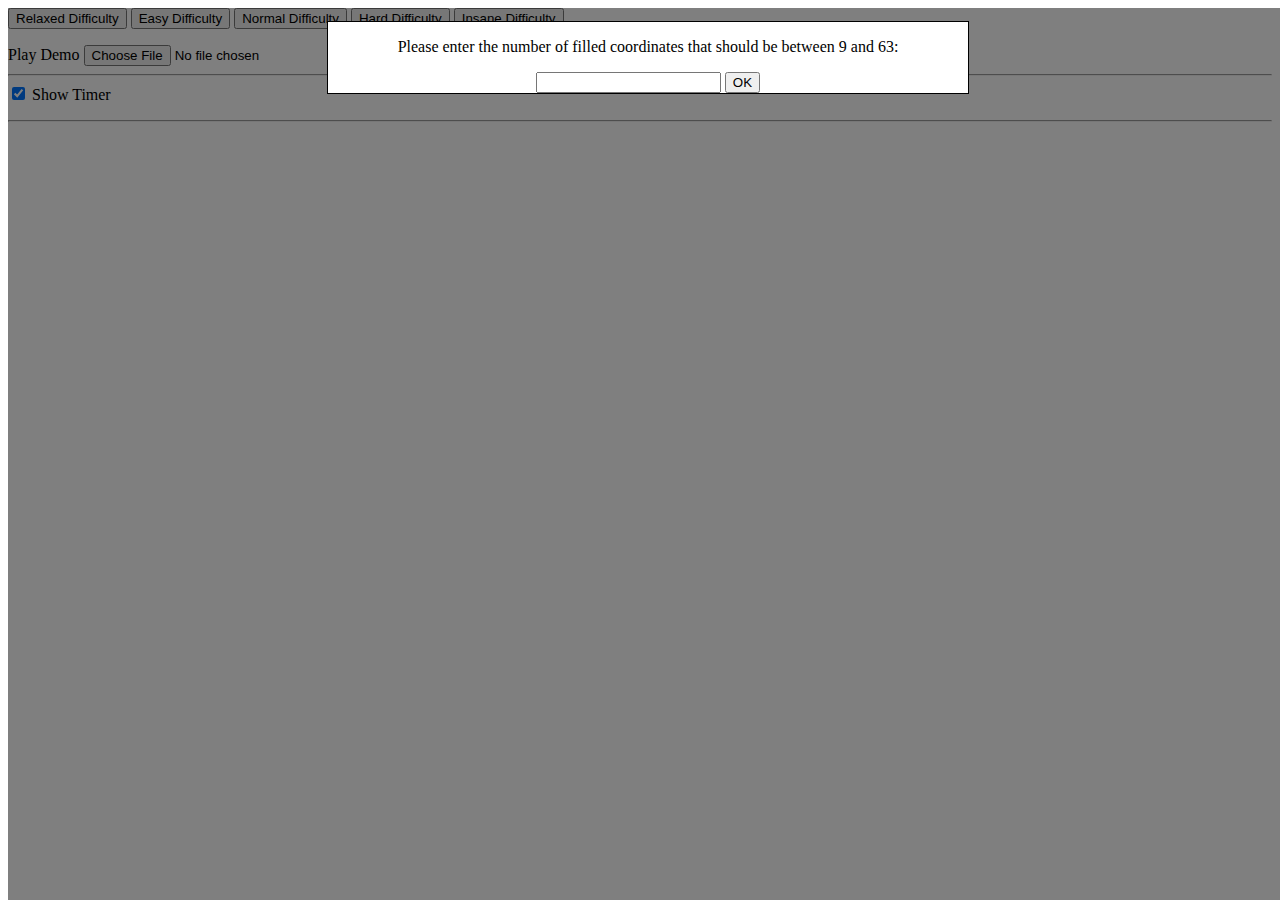
<file: index.html>
<!DOCTYPE html>

<html>

    <head>

        <meta charset="utf-8">

        <title>Sudoku</title>

        <link rel="stylesheet" href="css/game.css">
        <link rel="stylesheet" href="css/popup.css">

    </head>

    <body>

        <!-- This must be placed at the top in order to work -->
        <div class="modal invisible" id="overlay">

            <div class="modal-content invisible" id="alert">
                <p id="alertMsg"></p>
                <button id="alertClose">OK</span>
            </div>

            <div class="modal-content invisible" id="prompt">
                <p id="promptMsg"></p>
                <input id="promptInput" type="text">
                <button id="promptClose">OK</span>
            </div>

        </div>
        <!-- -->

        <div id="game">

            <div id="info">

                <button id="relaxed">Relaxed Difficulty</button>
                <button id="easy">Easy Difficulty</button>
                <button id="normal">Normal Difficulty</button>
                <button id="hard">Hard Difficulty</button>
                <button id="insane">Insane Difficulty</button>

                <p id="validChars"></p>

                <label for="playDemo">Play Demo</label>
                <input id="playDemo" name="Play Demo" type="file" />
                <p class="invisible" id="playingDemo">PLEASE DO NOT TOUCH ANYTHING WHEN THE DEMO IS PLAYING!</p>

            </div>

            <hr>

            <div id="timer">
                <input checked id="timerVisibility" type="checkbox">
                <label for="timerVisibility">Show Timer</label>
                <p id="timerTxt"></p>
            </div>

            <hr>

            <div id="boardHost" class="board"><div id="board"></div></div>

        </div>

        <noscript>You need to enable JavaScript to run this app.</noscript>

        <script type="text/javascript" src="js/compositionRoot/compositionRoot.js"></script>
        <script type="text/javascript" src="js/compositionRoot/fmCompositionRoot.js"></script>
        <script type="text/javascript" src="js/compositionRoot/fvCompositionRoot.js"></script>
        <script type="text/javascript" src="js/fn/model/board/fmBaseBoard.js"></script>
        <script type="text/javascript" src="js/fn/model/board/fmBoard.js"></script>
        <script type="text/javascript" src="js/fn/model/board/fmNewBoard.js"></script>
        <script type="text/javascript" src="js/fn/model/filledCoors/fmBaseFilledCoors.js"></script>
        <script type="text/javascript" src="js/fn/model/filledCoors/fmFilledCoors.js"></script>
        <script type="text/javascript" src="js/fn/model/filledCoors/fmNewFilledCoors.js"></script>
        <script type="text/javascript" src="js/fn/model/fmAPIs.js"></script>
        <script type="text/javascript" src="js/fn/model/fmFilledCoorNoMinMax.js"></script>
        <script type="text/javascript" src="js/fn/model/fmInputViolations.js"></script>
        <script type="text/javascript" src="js/fn/model/fmIsWon.js"></script>
        <script type="text/javascript" src="js/fn/model/fmJSONIO.js"></script>
        <script type="text/javascript" src="js/fn/model/fmNewData.js"></script>
        <script type="text/javascript" src="js/fn/model/fmPickedCombination.js"></script>
        <script type="text/javascript" src="js/fn/model/fmRecDemo.js"></script>
        <script type="text/javascript" src="js/fn/view/sq/fvRenderedFixedSq.js"></script>
        <script type="text/javascript" src="js/fn/view/sq/fvRenderedSq.js"></script>
        <script type="text/javascript" src="js/fn/view/sq/fvRenderedSqs.js"></script>
        <script type="text/javascript" src="js/fn/view/sq/fvRenderSqParams.js"></script>
        <script type="text/javascript" src="js/fn/view/sq/fvRenderSqs.js"></script>
        <script type="text/javascript" src="js/fn/view/fvPlayDemo.js"></script>
        <script type="text/javascript" src="js/fn/view/fvRenderBoard.js"></script>
        <script type="text/javascript" src="js/fn/view/fvRenderDoms.js"></script>
        <script type="text/javascript" src="js/fn/view/fvRenderedDoms.js"></script>
        <script type="text/javascript" src="js/fn/view/fvShowMsg.js"></script>
        <script type="text/javascript" src="js/fn/view/fvTimer.js"></script>
        <script type="text/javascript" src="js/fn/view/fvVisibility.js"></script>
        <script type="text/javascript" src="js/fn/fcGame.js"></script>
        <script type="text/javascript" src="js/difficulties.js"></script>
        <script type="text/javascript" src="js/evs.js"></script>
        <script type="text/javascript" src="js/fmlas.js"></script>
        <script type="text/javascript" src="js/inputViolations.js"></script>
        <script type="text/javascript" src="js/main.js"></script>
        <!-- These are the unit test counterparts -->
        <script type="text/javascript" src="js/unitTest/model/board/unitTestFMBaseBoard.js"></script>
        <script type="text/javascript" src="js/unitTest/model/board/unitTestFMBoard.js"></script>
        <script type="text/javascript" src="js/unitTest/model/board/unitTestFMNewBoard.js"></script>
        <script type="text/javascript" src="js/unitTest/model/filledCoors/unitTestFMBaseFilledCoors.js"></script>
        <script type="text/javascript" src="js/unitTest/model/filledCoors/unitTestFMFilledCoors.js"></script>
        <script type="text/javascript" src="js/unitTest/model/filledCoors/unitTestFMNewFilledCoors.js"></script>
        <script type="text/javascript" src="js/unitTest/model/unitTestFM.js"></script>
        <script type="text/javascript" src="js/unitTest/model/unitTestFMInputViolations.js"></script>
        <script type="text/javascript" src="js/unitTest/model/unitTestFMIsWon.js"></script>
        <script type="text/javascript" src="js/unitTest/model/unitTestFMPickedCombination.js"></script>
        <script type="text/javascript" src="js/unitTest/model/unitTestFMRecDemo.js"></script>
        <script type="text/javascript" src="js/unitTest/view/sq/unitTestFVRenderedFixedSq.js"></script>
        <script type="text/javascript" src="js/unitTest/view/sq/unitTestFVRenderedSq.js"></script>
        <script type="text/javascript" src="js/unitTest/view/sq/unitTestFVRenderedSqs.js"></script>
        <script type="text/javascript" src="js/unitTest/view/sq/unitTestFVRenderSqs.js"></script>
        <script type="text/javascript" src="js/unitTest/view/unitTestFV.js"></script>
        <script type="text/javascript" src="js/unitTest/unitTest.js"></script>
        <!-- -->

    </body>

</html>
</file>
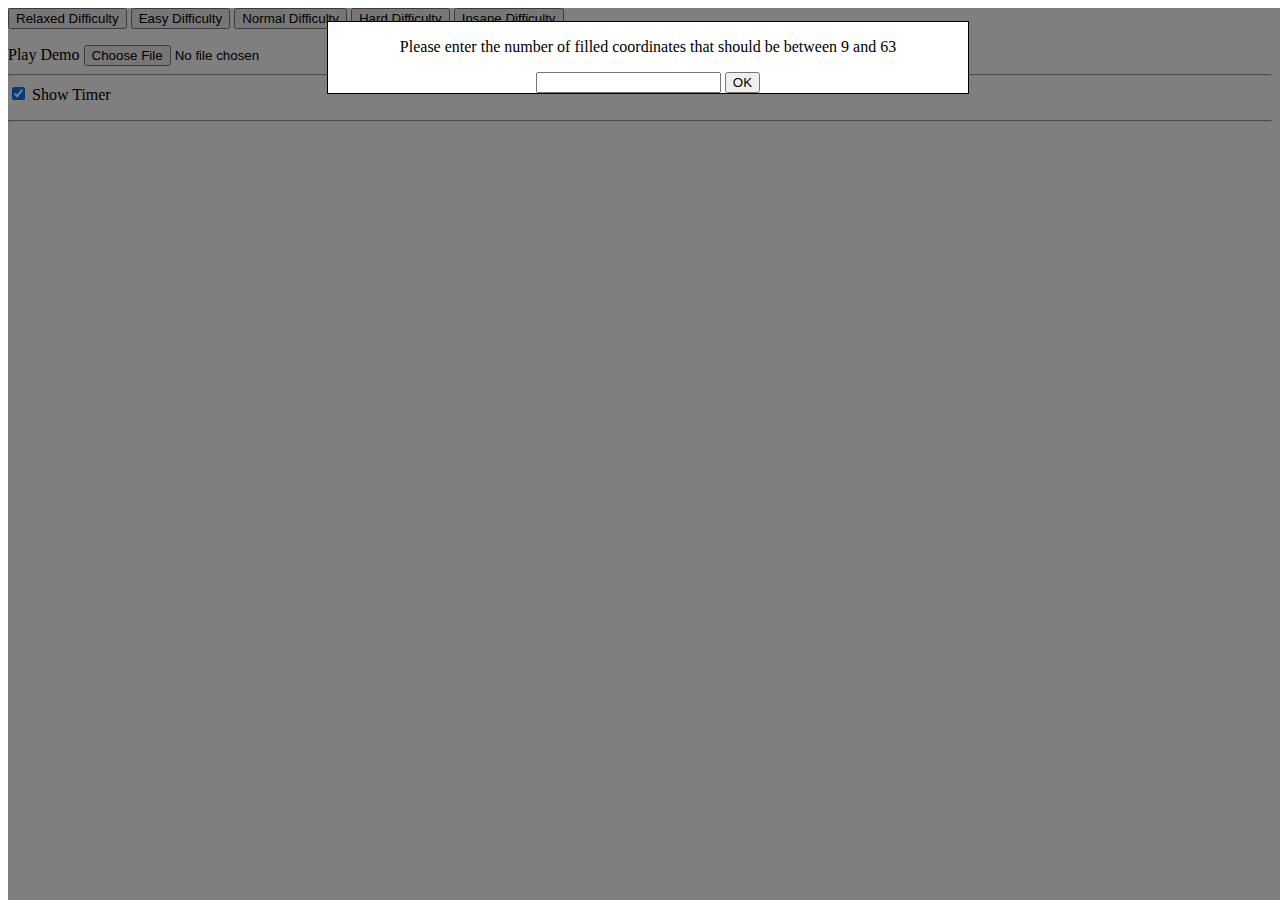
<file: indexMicro.html>
<!DOCTYPE html>

<html>

    <head>

        <meta charset="utf-8">

        <title>Sudoku(Micro Version)</title>

        <link rel="stylesheet" href="css/game.css">
        <link rel="stylesheet" href="css/popup.css">

    </head>

    <body>

        <!-- This must be placed at the top in order to work -->
        <div class="modal invisible" id="overlay">

            <div class="modal-content invisible" id="alert">
                <p id="alertMsg"></p>
                <button id="alertClose">OK</span>
            </div>

            <div class="modal-content invisible" id="prompt">
                <p id="promptMsg"></p>
                <input id="promptInput" type="text">
                <button id="promptClose">OK</span>
            </div>

        </div>
        <!-- -->

        <div id="game">

            <div id="info">

                <button id="relaxed">Relaxed Difficulty</button>
                <button id="easy">Easy Difficulty</button>
                <button id="normal">Normal Difficulty</button>
                <button id="hard">Hard Difficulty</button>
                <button id="insane">Insane Difficulty</button>

                <p id="validChars"></p>

                <label for="playDemo">Play Demo</label>
                <input id="playDemo" name="Play Demo" type="file" />
                <p class="invisible" id="playingDemo">PLEASE DO NOT TOUCH ANYTHING WHEN THE DEMO IS PLAYING!</p>

            </div>

            <hr>

            <div id="timer">
                <input checked id="timerVisibility" type="checkbox">
                <label for="timerVisibility">Show Timer</label>
                <p id="timerTxt"></p>
            </div>

            <hr>

            <div id="boardHost" class="board"><div id="board"></div></div>

        </div>

        <noscript>You need to enable JavaScript to run this app.</noscript>

        <script type="text/javascript" src="js/micro.js"></script>

    </body>

</html>
</file>
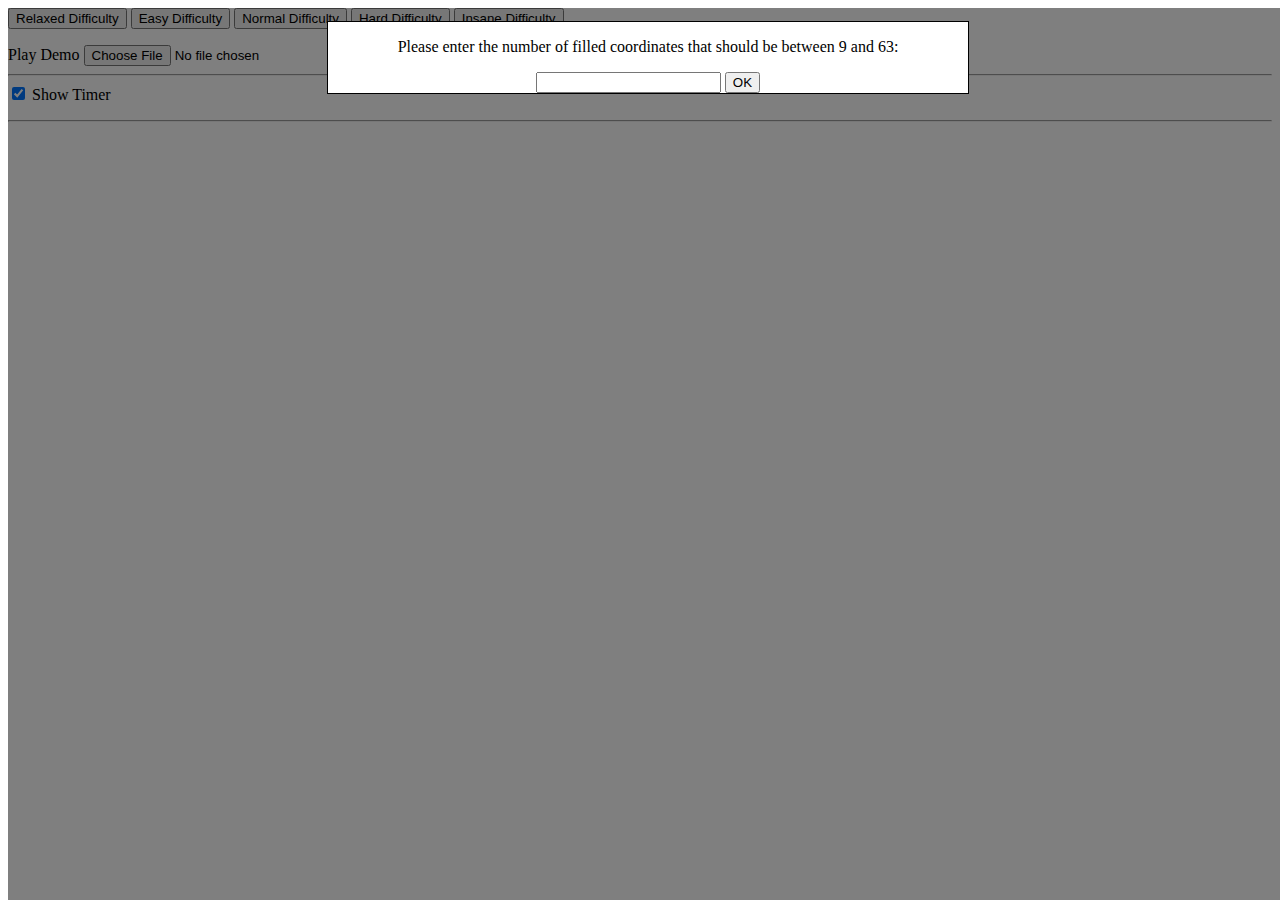
<file: indexMini.html>
<!DOCTYPE html>

<html>

    <head>

        <meta charset="utf-8">

        <title>Sudoku(Mini Version)</title>

        <link rel="stylesheet" href="css/game.css">
        <link rel="stylesheet" href="css/popup.css">

    </head>

    <body>

        <!-- This must be placed at the top in order to work -->
        <div class="modal invisible" id="overlay">

            <div class="modal-content invisible" id="alert">
                <p id="alertMsg"></p>
                <button id="alertClose">OK</span>
            </div>

            <div class="modal-content invisible" id="prompt">
                <p id="promptMsg"></p>
                <input id="promptInput" type="text">
                <button id="promptClose">OK</span>
            </div>

        </div>
        <!-- -->

        <div id="game">

            <div id="info">

                <button id="relaxed">Relaxed Difficulty</button>
                <button id="easy">Easy Difficulty</button>
                <button id="normal">Normal Difficulty</button>
                <button id="hard">Hard Difficulty</button>
                <button id="insane">Insane Difficulty</button>

                <p id="validChars"></p>

                <label for="playDemo">Play Demo</label>
                <input id="playDemo" name="Play Demo" type="file" />
                <p class="invisible" id="playingDemo">PLEASE DO NOT TOUCH ANYTHING WHEN THE DEMO IS PLAYING!</p>

            </div>

            <hr>

            <div id="timer">
                <input checked id="timerVisibility" type="checkbox">
                <label for="timerVisibility">Show Timer</label>
                <p id="timerTxt"></p>
            </div>

            <hr>

            <div id="boardHost" class="board"><div id="board"></div></div>

        </div>

        <noscript>You need to enable JavaScript to run this app.</noscript>

        <script type="text/javascript" src="js/mini.js"></script>
        <!-- These are the unit test counterparts -->
        <script type="text/javascript" src="js/unitTest/model/board/unitTestFMBaseBoard.js"></script>
        <script type="text/javascript" src="js/unitTest/model/board/unitTestFMBoard.js"></script>
        <script type="text/javascript" src="js/unitTest/model/board/unitTestFMNewBoard.js"></script>
        <script type="text/javascript" src="js/unitTest/model/filledCoors/unitTestFMBaseFilledCoors.js"></script>
        <script type="text/javascript" src="js/unitTest/model/filledCoors/unitTestFMFilledCoors.js"></script>
        <script type="text/javascript" src="js/unitTest/model/filledCoors/unitTestFMNewFilledCoors.js"></script>
        <script type="text/javascript" src="js/unitTest/model/unitTestFM.js"></script>
        <script type="text/javascript" src="js/unitTest/model/unitTestFMInputViolations.js"></script>
        <script type="text/javascript" src="js/unitTest/model/unitTestFMIsWon.js"></script>
        <script type="text/javascript" src="js/unitTest/model/unitTestFMPickedCombination.js"></script>
        <script type="text/javascript" src="js/unitTest/model/unitTestFMRecDemo.js"></script>
        <script type="text/javascript" src="js/unitTest/view/sq/unitTestFVRenderedFixedSq.js"></script>
        <script type="text/javascript" src="js/unitTest/view/sq/unitTestFVRenderedSq.js"></script>
        <script type="text/javascript" src="js/unitTest/view/sq/unitTestFVRenderedSqs.js"></script>
        <script type="text/javascript" src="js/unitTest/view/sq/unitTestFVRenderSqs.js"></script>
        <script type="text/javascript" src="js/unitTest/view/unitTestFV.js"></script>
        <script type="text/javascript" src="js/unitTest/unitTest.js"></script>
        <!-- -->

    </body>

</html>
</file>
<file: css/game.css>
.board { display: flex; }
.sq {
    border: 1px solid #999;
    float: left;
    font-size: 20px;
    height: 40px;
    padding: 0;
    text-align: center;
    width: 40px;
}
.fixedSq {
    border: 1px solid #999;
    float: left;
    font-size: 20px;
    font-style: italic;
    font-weight: bold;
    height: 40px;
    padding: 0;
    text-align: center;
    text-decoration: underline;
    width: 40px;
}
</file>
<file: css/popup.css>
.modal {
    background-color: rgb(0, 0, 0);
    background-color: rgba(0, 0, 0, 0.5);
    overflow: auto;
    position: fixed;
    text-align:center;
    width: 100vw;
    height: 100vh;
    z-index: 999;
}
.modal-content {
    background-color: #ffffff;
    border: 1px solid #000;
    margin: 1% auto;
    text-align:center;
    width: 50vw;
}
.invisible { display: none; }
.visible { display: block; }
</file>
